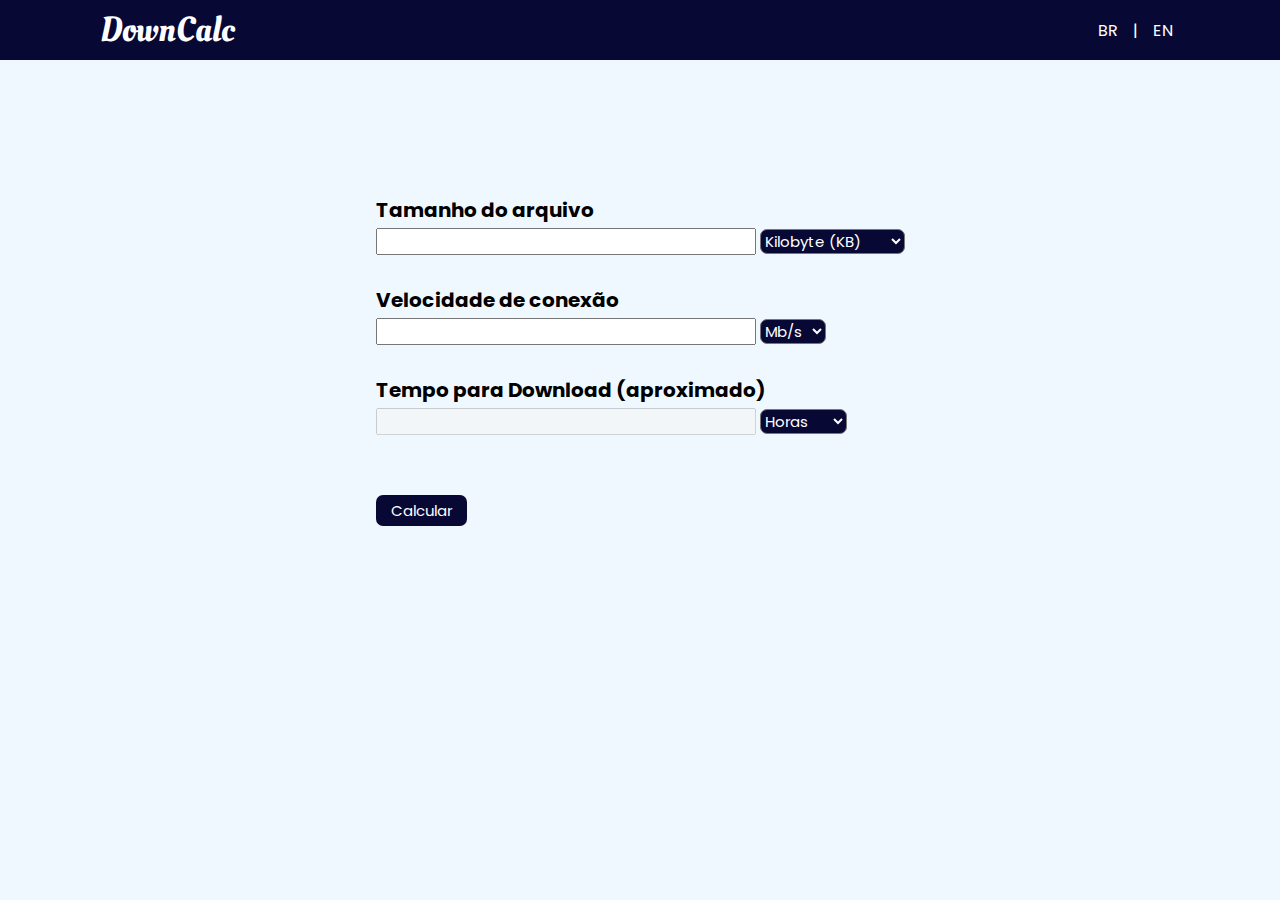
<file: index.html>
<!DOCTYPE html>
<html lang="en">
<head>
    <meta charset="UTF-8">
    <meta http-equiv="X-UA-Compatible" content="IE=edge">
    <meta name="viewport" content="width=device-width, initial-scale=1.0">

    <link rel="preconnect" href="https://fonts.googleapis.com">
    <link rel="preconnect" href="https://fonts.gstatic.com" crossorigin>
    <link href="https://fonts.googleapis.com/css2?family=Oleo+Script:wght@400;700&family=Poppins:wght@300;500;700&display=swap" rel="stylesheet">

    <link rel="stylesheet" href="DownCalc/assets/style/style.css">
    <title>CalcDown</title>
</head>
<body>
    <header>
        <div class="container">
            <div id="headerArea">
                <div id="leftHeaderArea">
                    <a href="" id="AreaHLText">
                        DownCalc
                    </a>
                </div>
                <div id="rightHeaderArea">
                    <div id="selectLanguage">
                        <div id="selectLanguageBR">BR</div>|
                        <div id="selectLanguageEN">EN</div>
                    </div>
                </div>
            </div>
        </div>
    </header>

    <main>
        <section class="container">
            <div id="calcArea">
                <form action="" id="calcForm">
                    <div class="inputArea">
                        <label id="lfileSize" for="fileSize">Tamanho do arquivo</label> <br>
                        <input type="text" id="fileSize"> <br class="lineBreak">
                        <select name="" id="selectFZ">
                            <option value="kB">Kilobyte (KB)</option>
                            <option value="MB">Megabyte (MB)</option>
                            <option value="GB">Gigabyte (GB)</option>
                        </select> 
                    </div>
                    <div class="inputArea">
                        <label id="lconnectionSpeed" for="connectionSpeed">Velocidade de conexão</label> <br>
                        <input type="text" id="connectionSpeed"> <br class="lineBreak">
                        <select name="" id="selectCS">
                            <option value="KB/s">KB/s</option>
                            <option value="Mb/s" selected>Mb/s</option>
                            <option value="MB/s">MB/s</option>
                        </select> 
                    </div>
                    <div class="inputArea">
                        <label id="ldownTime">Tempo para Download (aproximado)</label> <br>
                        <input type="text" id="downTime"> <br class="lineBreak">
                        <select name="" id="selectDT">
                            <option id="minutes" value="minutes">Minutos</option>
                            <option id="hours" value="hours" selected>Horas</option>
                            <option id="days" value="days">Dias</option>
                        </select> 
                    </div>

                    <button>Calcular</button>
                </form>
            </div>
            
            <p id="result">
                
            </p>
        </section>
    </main>

    <script src="DownCalc/assets/js/index.js"></script>
</body>
</html>
</file>
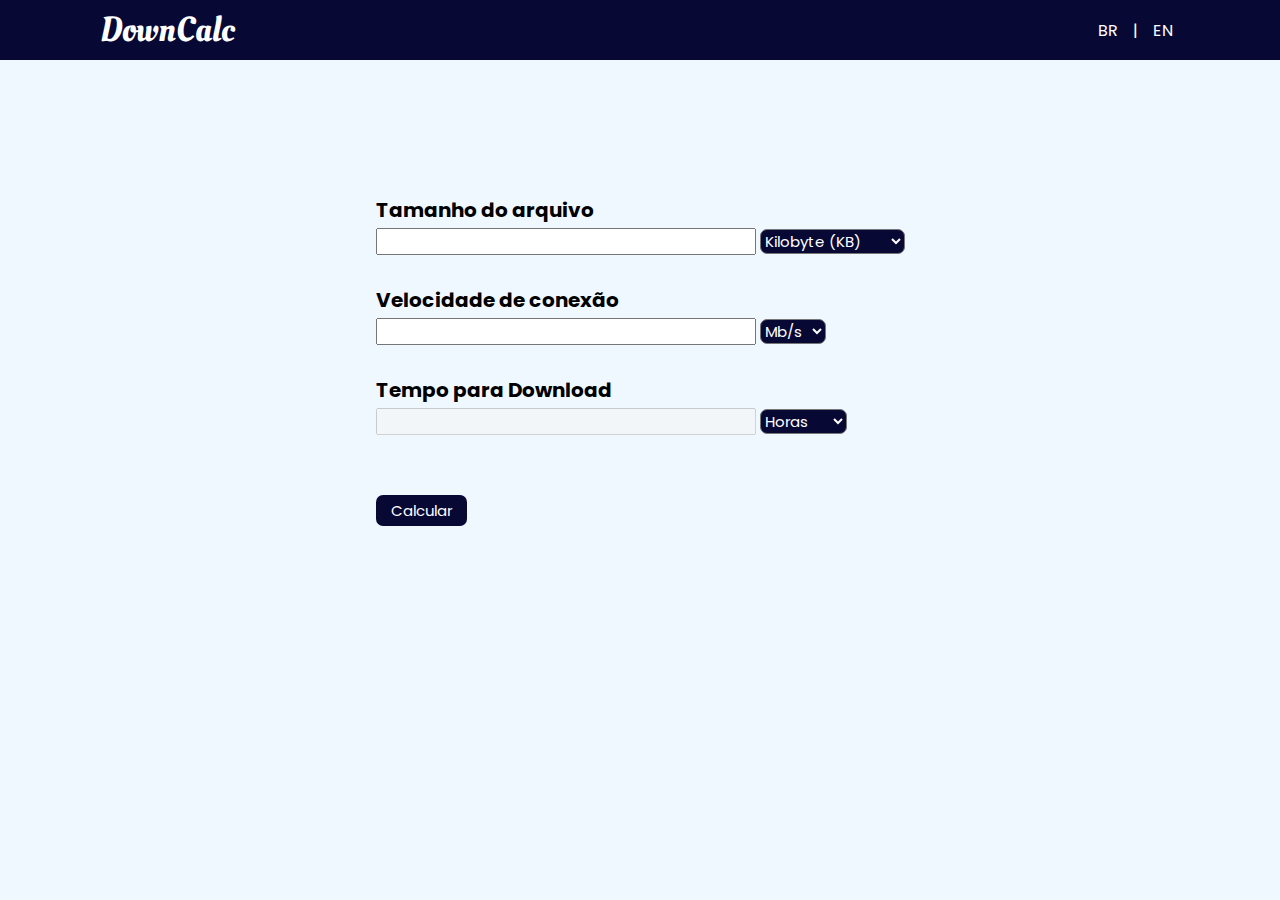
<file: DownCalc/index.html>
<!DOCTYPE html>
<html lang="en">
<head>
    <meta charset="UTF-8">
    <meta http-equiv="X-UA-Compatible" content="IE=edge">
    <meta name="viewport" content="width=device-width, initial-scale=1.0">

    <link rel="preconnect" href="https://fonts.googleapis.com">
    <link rel="preconnect" href="https://fonts.gstatic.com" crossorigin>
    <link href="https://fonts.googleapis.com/css2?family=Oleo+Script:wght@400;700&family=Poppins:wght@300;500;700&display=swap" rel="stylesheet">

    <link rel="stylesheet" href="assets/style/style.css">
    <title>CalcDown</title>
</head>
<body>
    <header>
        <div class="container">
            <div id="headerArea">
                <div id="leftHeaderArea">
                    <a href="" id="AreaHLText">
                        DownCalc
                    </a>
                </div>
                <div id="rightHeaderArea">
                    <div id="selectLanguage">
                        <div id="selectLanguageBR">BR</div>|
                        <div id="selectLanguageEN">EN</div>
                    </div>
                </div>
            </div>
        </div>
    </header>

    <main>
        <section class="container">
            <div id="calcArea">
                <form action="" id="calcForm">
                    <div class="inputArea">
                        <label id="lfileSize" for="fileSize">Tamanho do arquivo</label> <br>
                        <input type="text" id="fileSize"> <br class="lineBreak">
                        <select name="" id="selectFZ">
                            <option value="kB">Kilobyte (KB)</option>
                            <option value="MB">Megabyte (MB)</option>
                            <option value="GB">Gigabyte (GB)</option>
                        </select> 
                    </div>
                    <div class="inputArea">
                        <label id="lconnectionSpeed" for="connectionSpeed">Velocidade de conexão</label> <br>
                        <input type="text" id="connectionSpeed"> <br class="lineBreak">
                        <select name="" id="selectCS">
                            <option value="KB/s">KB/s</option>
                            <option value="Mb/s" selected>Mb/s</option>
                            <option value="MB/s">MB/s</option>
                        </select> 
                    </div>
                    <div class="inputArea">
                        <label id="ldownTime">Tempo para Download</label> <br>
                        <input type="text" id="downTime"> <br class="lineBreak">
                        <select name="" id="selectDT">
                            <option id="minutes" value="minutes">Minutos</option>
                            <option id="hours" value="hours" selected>Horas</option>
                            <option id="days" value="days">Dias</option>
                        </select> 
                    </div>

                    <button>Calcular</button>
                </form>
            </div>
            
            <p id="result">
                
            </p>
        </section>
    </main>

    <script src="assets/js/index.js"></script>
</body>
</html>
</file>
<file: DownCalc/assets/style/style.css>
* {
    margin: 0;
    padding: 0;
    box-sizing: border-box;
    font-family: 'Poppins', serif;
}

:root {
    --color0: rgb(8, 8, 53);
    --color1: rgb(240, 248, 255);
}

body {
    background-color: var(--color1);
}

.container {
    margin: auto;
    max-width: 1100px;
}

header {
    height: 60px;
    width: 100%;
    background-color: var(--color0);
}

#headerArea{
    display: flex;
    justify-content: space-between;
    height: 60px;
}

#leftHeaderArea, #rightHeaderArea {
    padding: 0px 10px;
    width: 50%;
    height: 100%;
    display: flex;
    align-items: center;
    color: #FFF;
}

#leftHeaderArea a {
    text-decoration: none;
    color: #FFF;
}

#AreaHLText {
    font-family: 'Oleo Script', serif;
    font-size: 35px;
}

#rightHeaderArea {
    justify-content: end;
}

#selectLanguage {
    height: 30px;
    width: 90px;
    display: flex;
    justify-content: space-between;
    align-items: center;
}

#selectLanguageBR {
    width: 35px;
    text-align: center;
    cursor: pointer;
    
}

#selectLanguageEN {
    width: 35px;
    text-align: center;
    cursor: pointer;
}



input {
    outline: 0;
}

#calcArea {
    color: #000;
    width: 100%;
    height: 600px;
    display: flex;
    flex-direction: column;
    justify-content: center;
    align-items: center;
    padding: 10px;
}

.inputArea{
    font-weight: 700;
    font-size: 20px;
    margin-bottom: 30px;
}

.inputArea input {
    width: 380px;
    font-size: 15px;
}

.inputArea select, #calcForm button{
    font-size: 15px;
    background-color: var(--color0);
    color: #FFF;
    border-radius: 7px;
    cursor: pointer;
    padding: 0px 7px 0px 0px;
}

.lineBreak {
    display: none;
}

#calcForm button {
    margin-top: 30px;
    padding: 4px 15px;
    border: 0;
}

#result {
    width: 100%;
    height: 50px;
    text-align: center;
    word-wrap: break-word;
}

select {
    outline: 0;
}

#select1, #select2, #select3, option {
    font-weight: 300;
    border: 0;
    outline: 0;
}



@media (max-width: 555px) {
    .lineBreak {
        display: block;
    }
}

@media (max-width: 390px) {
    .inputArea{
        font-weight: 700;
        font-size: 16px;
        margin-bottom: 20px;
    }

    .inputArea input {
        width: 300px;
        font-size: 12px;
    }
    
    .inputArea select, #calcForm button {
        font-size: 12px;
    }

    .lineBreak {
        display: block;
    }
}
</file>
